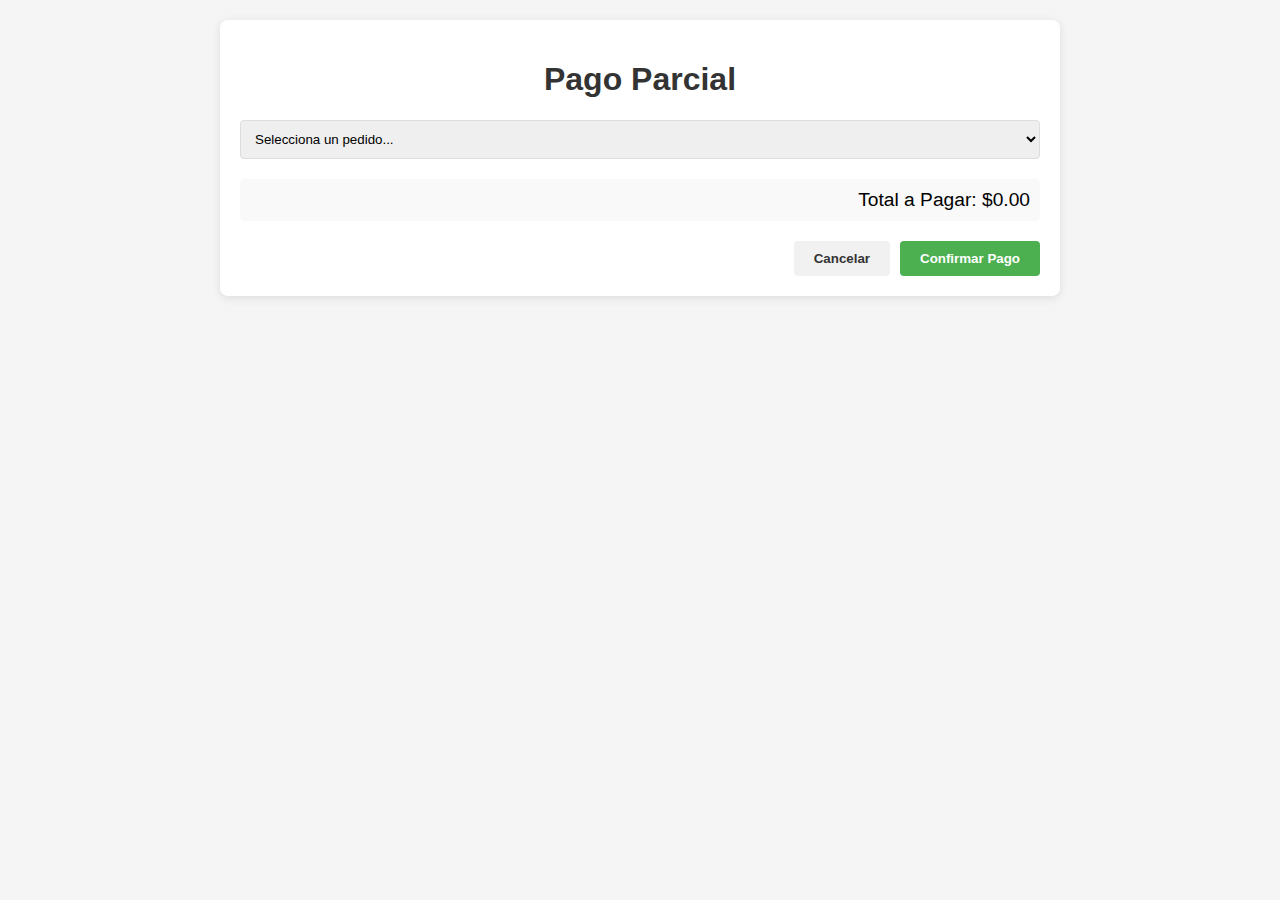
<file: pago-parcial.html>
<!DOCTYPE html>
<html lang="es">
<head>
    <meta charset="UTF-8">
    <meta name="viewport" content="width=device-width, initial-scale=1.0">
    <title>Pago Parcial</title>
    <style>
        body {
            font-family: Arial, sans-serif;
            margin: 0;
            padding: 20px;
            background-color: #f5f5f5;
        }
        .container {
            max-width: 800px;
            margin: 0 auto;
            background-color: white;
            padding: 20px;
            border-radius: 8px;
            box-shadow: 0 2px 10px rgba(0, 0, 0, 0.1);
        }
        h1 {
            text-align: center;
            color: #333;
        }
        .info-pedido {
            margin-bottom: 20px;
            padding: 15px;
            background-color: #f9f9f9;
            border-radius: 5px;
            border-left: 4px solid #4CAF50;
        }
        .producto-item {
            display: flex;
            align-items: center;
            padding: 10px;
            border-bottom: 1px solid #eee;
        }
        .producto-item:hover {
            background-color: #f9f9f9;
        }
        .producto-check {
            margin-right: 15px;
        }
        .producto-info {
            flex-grow: 1;
        }
        .producto-nombre {
            font-weight: bold;
        }
        .producto-detalles {
            font-size: 0.9em;
            color: #666;
        }
        .producto-precio {
            font-weight: bold;
            color: #4CAF50;
            min-width: 80px;
            text-align: right;
        }
        .total-container {
            margin-top: 20px;
            text-align: right;
            font-size: 1.2em;
            padding: 10px;
            background-color: #f9f9f9;
            border-radius: 5px;
        }
        .botones {
            margin-top: 20px;
            display: flex;
            justify-content: flex-end;
            gap: 10px;
        }
        .btn {
            padding: 10px 20px;
            border: none;
            border-radius: 4px;
            cursor: pointer;
            font-weight: bold;
        }
        .btn-primario {
            background-color: #4CAF50;
            color: white;
        }
        .btn-secundario {
            background-color: #f1f1f1;
            color: #333;
        }
        .selector-container {
            margin-bottom: 20px;
        }
        #selector-pedido {
            width: 100%;
            padding: 10px;
            border-radius: 4px;
            border: 1px solid #ddd;
        }
    </style>
</head>
<body>
    <div class="container">
        <h1>Pago Parcial</h1>
        
        <div class="selector-container">
            <select id="selector-pedido">
                <option value="">Selecciona un pedido...</option>
                <!-- Las opciones se cargarán dinámicamente -->
            </select>
        </div>
        
        <div id="info-pedido" class="info-pedido" style="display: none;">
            <div id="cliente-mesa"></div>
            <div id="fecha-hora"></div>
        </div>
        
        <div id="productos-container">
            <!-- Los productos se cargarán dinámicamente aquí -->
        </div>
        
        <div class="total-container">
            <span>Total a Pagar: </span>
            <span id="total-pago">$0.00</span>
        </div>
        
        <div class="botones">
            <button id="btn-cancelar" class="btn btn-secundario">Cancelar</button>
            <button id="btn-confirmar" class="btn btn-primario">Confirmar Pago</button>
        </div>
    </div>

    <script>
        // Cargar datos desde localStorage
        function cargarDatos(clave) {
            const datos = localStorage.getItem(clave);
            return datos ? JSON.parse(datos) : null;
        }
        
        // Guardar datos en localStorage
        function guardarDatos(clave, datos) {
            localStorage.setItem(clave, JSON.stringify(datos));
        }
        
        // Formatear precio
        function formatearPrecio(precio) {
            return `$${precio.toFixed(2)}`;
        }
        
        // Variables globales
        let pedidoActual = null;
        let itemsSeleccionados = [];
        
        // Cargar pedidos en el selector
        function cargarPedidosEnSelector() {
            const selector = document.getElementById('selector-pedido');
            
            // Limpiar opciones actuales, manteniendo la primera
            while (selector.options.length > 1) {
                selector.remove(1);
            }
            
            // Cargar pagos
            const pagos = cargarDatos('pagos') || [];
            const pagosPendientes = pagos.filter(pago => !pago.completado);
            
            // Agregar opciones al selector
            pagosPendientes.forEach(pago => {
                const option = document.createElement('option');
                option.value = pago.id;
                option.textContent = `Mesa ${pago.pedidoOriginal.mesa} - ${pago.pedidoOriginal.cliente} - ${formatearPrecio(pago.totalPendiente)}`;
                selector.appendChild(option);
            });
        }
        
        // Mostrar información del pedido seleccionado
        function mostrarInfoPedido() {
            const selector = document.getElementById('selector-pedido');
            const pagoId = selector.value;
            
            if (!pagoId) {
                document.getElementById('info-pedido').style.display = 'none';
                document.getElementById('productos-container').innerHTML = '';
                document.getElementById('total-pago').textContent = '$0.00';
                return;
            }
            
            // Cargar pagos
            const pagos = cargarDatos('pagos') || [];
            const pago = pagos.find(p => p.id === pagoId);
            
            if (!pago) {
                alert('Error: No se encontró el pago seleccionado');
                return;
            }
            
            // Guardar referencia al pago actual
            pedidoActual = pago;
            itemsSeleccionados = [];
            
            // Mostrar información del pedido
            document.getElementById('info-pedido').style.display = 'block';
            document.getElementById('cliente-mesa').textContent = `Cliente: ${pago.pedidoOriginal.cliente} - Mesa: ${pago.pedidoOriginal.mesa}`;
            document.getElementById('fecha-hora').textContent = `Fecha: ${pago.pedidoOriginal.fecha} - Hora: ${pago.pedidoOriginal.hora}`;
            
            // Mostrar productos
            const productosContainer = document.getElementById('productos-container');
            productosContainer.innerHTML = '';
            
            if (!pago.itemsPendientes || pago.itemsPendientes.length === 0) {
                productosContainer.innerHTML = '<p>No hay productos pendientes de pago</p>';
            } else {
                pago.itemsPendientes.forEach(item => {
                    const productoItem = document.createElement('div');
                    productoItem.className = 'producto-item';
                    
                    const check = document.createElement('input');
                    check.type = 'checkbox';
                    check.className = 'producto-check';
                    check.setAttribute('data-id', item.id);
                    check.setAttribute('data-precio', item.precio * item.cantidad);
                    
                    // Asignar evento de cambio
                    check.addEventListener('change', function() {
                        seleccionarItem(this, item.id, item.precio * item.cantidad);
                    });
                    
                    const info = document.createElement('div');
                    info.className = 'producto-info';
                    
                    const nombre = document.createElement('div');
                    nombre.className = 'producto-nombre';
                    nombre.textContent = `${item.cantidad}x ${item.nombre}`;
                    
                    info.appendChild(nombre);
                    
                    if (item.detalles) {
                        const detalles = document.createElement('div');
                        detalles.className = 'producto-detalles';
                        detalles.textContent = item.detalles;
                        info.appendChild(detalles);
                    }
                    
                    const precio = document.createElement('div');
                    precio.className = 'producto-precio';
                    precio.textContent = formatearPrecio(item.precio * item.cantidad);
                    
                    productoItem.appendChild(check);
                    productoItem.appendChild(info);
                    productoItem.appendChild(precio);
                    
                    productosContainer.appendChild(productoItem);
                });
            }
            
            // Actualizar total
            actualizarTotal();
        }
        
        // Seleccionar item
        function seleccionarItem(checkbox, itemId, precio) {
            if (checkbox.checked) {
                // Agregar item a la selección
                itemsSeleccionados.push({
                    id: itemId,
                    precio: precio
                });
            } else {
                // Quitar item de la selección
                itemsSeleccionados = itemsSeleccionados.filter(item => item.id !== itemId);
            }
            
            // Actualizar total
            actualizarTotal();
        }
        
        // Actualizar total
        function actualizarTotal() {
            let total = 0;
            
            itemsSeleccionados.forEach(item => {
                total += item.precio;
            });
            
            document.getElementById('total-pago').textContent = formatearPrecio(total);
        }
        
        // Procesar pago parcial
        function procesarPagoParcial() {
            if (!pedidoActual) {
                alert('No se ha seleccionado un pedido');
                return;
            }
            
            if (itemsSeleccionados.length === 0) {
                alert('No se han seleccionado productos para pagar');
                return;
            }
            
            // Calcular total a pagar
            let totalPagar = 0;
            itemsSeleccionados.forEach(item => {
                totalPagar += item.precio;
            });
            
            // Confirmar pago
            if (!confirm(`¿Confirmar pago parcial por ${formatearPrecio(totalPagar)}?`)) {
                return;
            }
            
            // Cargar pagos
            let pagos = cargarDatos('pagos') || [];
            const index = pagos.findIndex(p => p.id === pedidoActual.id);
            
            if (index === -1) {
                alert('Error: No se encontró el pago en el sistema');
                return;
            }
            
            // Obtener fecha y hora actual
            const fechaActual = new Date();
            const fechaFormateada = fechaActual.toLocaleDateString();
            const horaFormateada = fechaActual.toLocaleTimeString();
            
            // Crear registro de pago
            const pagoParcial = {
                id: 'pago_' + Date.now(),
                fecha: fechaFormateada,
                hora: horaFormateada,
                monto: totalPagar,
                items: itemsSeleccionados.map(item => {
                    const itemOriginal = pedidoActual.itemsPendientes.find(i => i.id === item.id);
                    return itemOriginal;
                })
            };
            
            // Actualizar pago en el sistema
            // 1. Agregar pago realizado
            if (!pagos[index].pagosRealizados) {
                pagos[index].pagosRealizados = [];
            }
            pagos[index].pagosRealizados.push(pagoParcial);
            
            // 2. Actualizar total pagado y pendiente
            pagos[index].totalPagado = (pagos[index].totalPagado || 0) + totalPagar;
            pagos[index].totalPendiente = pagos[index].pedidoOriginal.total - pagos[index].totalPagado;
            
            // 3. Actualizar items pendientes
            pagos[index].itemsPendientes = pagos[index].itemsPendientes.filter(item => 
                !itemsSeleccionados.some(seleccionado => seleccionado.id === item.id)
            );
            
            // 4. Verificar si se completó el pago
            const pagoCompletado = pagos[index].totalPendiente <= 0.01; // Pequeña tolerancia para errores de redondeo
            
            if (pagoCompletado) {
                pagos[index].completado = true;
                pagos[index].fechaCompletado = fechaFormateada;
                pagos[index].horaCompletado = horaFormateada;
                
                // Obtener todos los posibles IDs relacionados con este pedido
                const pedidoId = pedidoActual.id;
                const pedidoOriginalId = pedidoActual.pedidoOriginal.id;
                const posiblesIds = [pedidoId, pedidoOriginalId];
                
                console.log('Eliminando pedido con IDs:', posiblesIds);
                
                // Eliminar del historial usando todos los posibles IDs
                let historial = cargarDatos('historial') || [];
                const historialAntes = historial.length;
                historial = historial.filter(pedido => !posiblesIds.includes(pedido.id));
                guardarDatos('historial', historial);
                console.log(`Pedido eliminado del historial: ${historialAntes - historial.length} elementos eliminados`);
                
                // Eliminar de cocina usando todos los posibles IDs
                let cocina = cargarDatos('cocina') || [];
                const cocinaAntes = cocina.length;
                cocina = cocina.filter(pedido => !posiblesIds.includes(pedido.id));
                guardarDatos('cocina', cocina);
                console.log(`Pedido eliminado de cocina: ${cocinaAntes - cocina.length} elementos eliminados`);
                
                // Eliminar de pedidos guardados usando todos los posibles IDs
                let pedidosGuardados = cargarDatos('pedidos_guardados') || [];
                const guardadosAntes = pedidosGuardados.length;
                pedidosGuardados = pedidosGuardados.filter(pedido => !posiblesIds.includes(pedido.id));
                guardarDatos('pedidos_guardados', pedidosGuardados);
                console.log(`Pedido eliminado de pedidos guardados: ${guardadosAntes - pedidosGuardados.length} elementos eliminados`);
                
                // Forzar la actualización de las interfaces
                // Esto garantiza que los cambios se reflejen inmediatamente
                localStorage.setItem('_force_refresh', Date.now());
            } else {
                // Actualizar historial para reflejar pago parcial
                let historial = cargarDatos('historial') || [];
                const pedidoHistorialIndex = historial.findIndex(pedido => pedido.id === pedidoActual.id);
                
                if (pedidoHistorialIndex !== -1) {
                    historial[pedidoHistorialIndex].pagoParcial = true;
                    historial[pedidoHistorialIndex].ultimoPagoParcial = {
                        fecha: fechaFormateada,
                        hora: horaFormateada,
                        monto: totalPagar
                    };
                    historial[pedidoHistorialIndex].totalPagado = pagos[index].totalPagado;
                    historial[pedidoHistorialIndex].totalPendiente = pagos[index].totalPendiente;
                    guardarDatos('historial', historial);
                }
            }
            
            // Guardar pagos actualizados
            guardarDatos('pagos', pagos);
            
            // Guardar pago en reportes
            let reportes = cargarDatos('reportes_pagos') || [];
            reportes.push({
                id: pagoParcial.id,
                pedidoId: pedidoActual.id,
                cliente: pedidoActual.pedidoOriginal.cliente,
                mesa: pedidoActual.pedidoOriginal.mesa,
                fechaPago: fechaFormateada,
                horaPago: horaFormateada,
                timestamp: fechaActual.getTime(),
                monto: totalPagar,
                tipoPago: 'parcial',
                productos: pagoParcial.items
            });
            guardarDatos('reportes_pagos', reportes);
            
            // Mostrar mensaje de éxito
            alert('Pago parcial procesado correctamente');
            
            // Volver a la página principal
            window.location.href = 'index.html';
        }
        
        // Configurar eventos
        document.addEventListener('DOMContentLoaded', function() {
            // Cargar pedidos en el selector
            cargarPedidosEnSelector();
            
            // Verificar si hay un ID de pago guardado en sessionStorage
            const pagoId = sessionStorage.getItem('pago_parcial_id');
            if (pagoId) {
                // Seleccionar el pedido en el selector
                const selector = document.getElementById('selector-pedido');
                for (let i = 0; i < selector.options.length; i++) {
                    if (selector.options[i].value === pagoId) {
                        selector.selectedIndex = i;
                        break;
                    }
                }
                
                // Mostrar la información del pedido
                mostrarInfoPedido();
                
                // Limpiar el sessionStorage
                sessionStorage.removeItem('pago_parcial_id');
            }
            
            // Evento de cambio en el selector
            document.getElementById('selector-pedido').addEventListener('change', mostrarInfoPedido);
            
            // Botón para confirmar pago
            document.getElementById('btn-confirmar').addEventListener('click', procesarPagoParcial);
            
            // Botón para cancelar
            document.getElementById('btn-cancelar').addEventListener('click', function() {
                window.location.href = 'index.html';
            });
        });
    </script>
</body>
</html>
</file>
